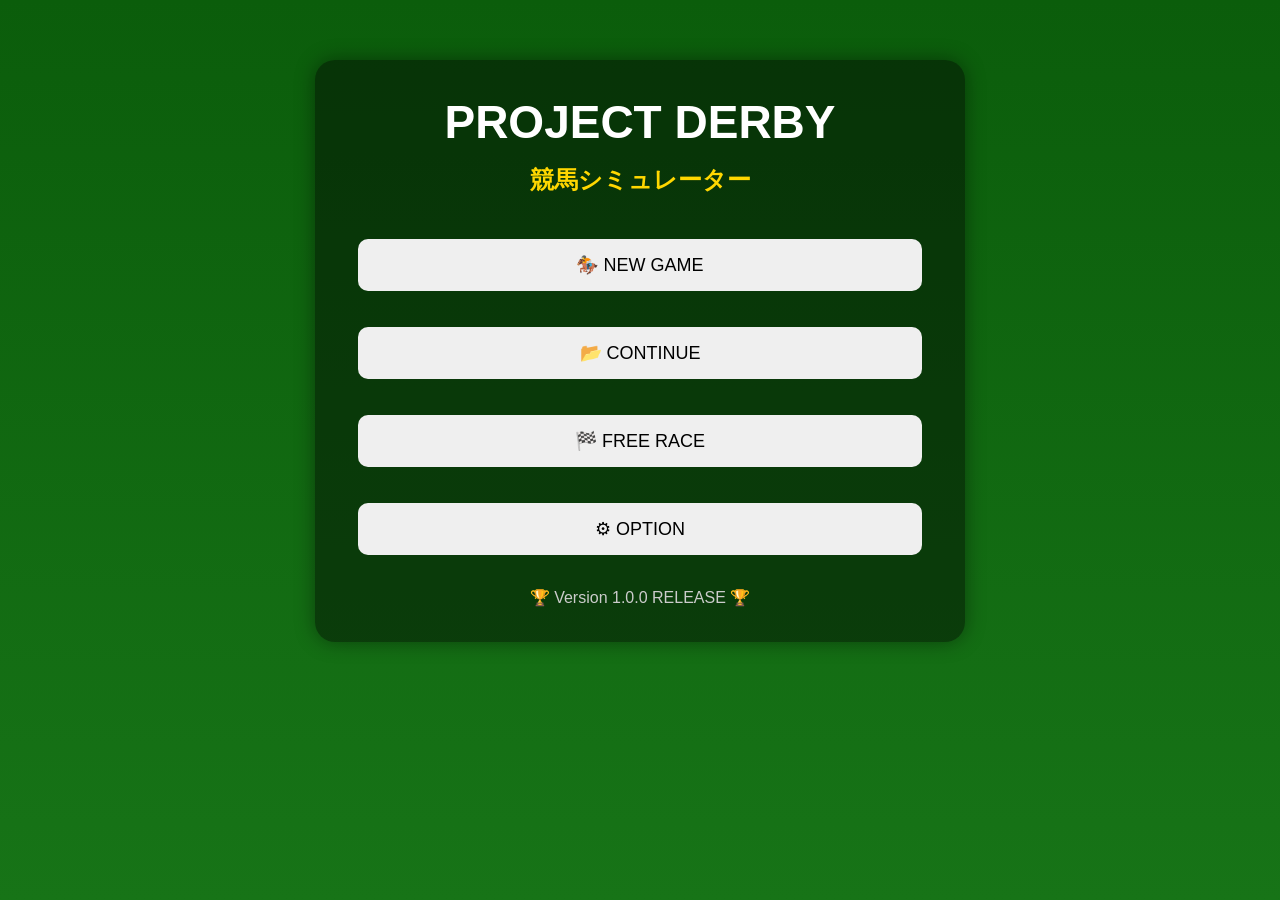
<file: index.html>
<!DOCTYPE html>
<html lang="ja">

<head>

    <meta charset="UTF-8">

    <meta name="viewport"
          content="width=device-width, initial-scale=1.0">

    <title>PROJECT DERBY</title>

    <link rel="stylesheet" href="css/style.css">
</head>

<body>

<!-- ========================= -->
<!-- タイトル画面 -->
<!-- ========================= -->

<div id="titleScreen">

    <h1>PROJECT DERBY</h1>

    <h2>競馬シミュレーター</h2>

    <div class="menu">


<button id="newGameBtn">
    🏇 NEW GAME
</button>

<button id="continueBtn">
    📂 CONTINUE
</button>

<button id="raceBtn">
    🏁 FREE RACE
</button>

<button id="optionBtn">
    ⚙ OPTION
</button>

    </div>

    <p class="version">

🏆 Version 1.0.0 RELEASE 🏆

</p>

</div>

<!-- ========================= -->
<!-- レース設定 -->
<!-- ========================= -->

<div id="raceSetup" style="display:none;">

    <h1>レース設定</h1>

    <p>距離</p>

    <select id="distance">

        <option>1200m</option>
        <option>1400m</option>
        <option>1600m</option>
        <option>1800m</option>
        <option selected>2000m</option>
        <option>2400m</option>
        <option>3200m</option>

    </select>

    <p>天候</p>

    <select id="weather">

        <option>晴</option>
        <option>曇</option>
        <option>雨</option>

    </select>

    <p>馬場</p>

    <select id="ground">

        <option>良</option>
        <option>稍重</option>
        <option>重</option>
        <option>不良</option>

    </select>

    <p>出走頭数</p>

    <select id="horseCount">

        <option>8</option>
        <option>10</option>
        <option selected>12</option>
        <option>14</option>
        <option>16</option>
        <option>18</option>

    </select>

    <br><br>

    <button id="startRaceBtn">

    🏇 出走馬を見る

</button>

    <button id="backBtn">

    ← HOMEへ戻る

</button>

</div>

<!-- ========================= -->
<!-- 出走馬一覧 -->
<!-- ========================= -->

<div id="horseListScreen" style="display:none;">

    <h1>出走馬一覧</h1>

    <div id="horseList"></div>

    <br>

    <button id="raceStart">

        レース開始

    </button>

    <button id="horseBackBtn">

        戻る

    </button>

</div>

<!-- ========================= -->
<!-- 馬詳細 -->
<!-- ========================= -->

<div id="horseDetailScreen" style="display:none;">

    <h1 id="horseName"></h1>

    <h2 id="horseOverall"></h2>

    <p id="horseSpeed"></p>

    <p id="horseStamina"></p>

    <p id="horseSprint"></p>

    <p id="horseStart"></p>

    <p id="horseGuts"></p>

    <p id="horseTemper"></p>

    <p id="horseLuck"></p>

    <p id="horseStyle"></p>

    <br>

    <button id="detailBackBtn">

        戻る

    </button>

</div>

<div id="entryScreen" style="display:none;">

    <h1>📰 出馬表</h1>

    <div id="entryInfo"></div>

    <hr>

    <div id="entryList"></div>

    <br>

    <button id="entryRaceBtn">

        🏇 レース開始

    </button>

</div>

<!-- ========================= -->
<!-- レース画面 -->
<!-- ========================= -->

<div id="raceScreen" style="display:none;">

    <h1>🏇 レース実況</h1>

    <hr>

    <h2 id="raceDistance"></h2>

    <p id="raceInfo"></p>

    <hr>

    <h3>実況</h3>

    <div id="raceInfoPanel">

        <div id="predictionPanel">

    <h3>🎯 AI予想</h3>

    <p id="predictionText"></p>

</div>

    <h3>🏇 レース情報</h3>

    <p id="courseName"></p>

    <p id="distanceInfo"></p>

    <p id="weatherInfo"></p>

    <p id="groundInfo"></p>

</div>

    <div id="commentary"></div>

    <hr>

    <h3>順位</h3>

    <div id="ranking"></div>

    <div id="winnerPanel" style="display:none;">

    <h1>🏆 WINNER!!</h1>

    <h2 id="winnerPanelName"></h2>

    <p>素晴らしいレースでした！</p>

</div>

    <div id="resultButtonArea" style="display:none;">

    <button id="resultBtn">
        🏆 リザルトを見る
    </button>

    </div>

    </div>

<!-- ========================= -->
<!-- リザルト画面 -->
<!-- ========================= -->

<div id="resultScreen" style="display:none;">

    <h1>🏆 RESULT</h1>

    <div id="resultCard">

        <h2 id="winnerName"></h2>

        <p id="winnerInfo"></p>

        <hr>

        <div id="resultRanking"></div>

    </div>

    <br>

    <button id="nextNewsBtn">
        📰 ニュースを見る
    </button>

</div>

<!-- ========================= -->
<!-- Derby News -->
<!-- ========================= -->

<div id="newsScreen" style="display:none;">

    <h1>📰 DERBY NEWS</h1>

    <div id="newsList">

        <div class="newsCard">

            <h2>本日のトップニュース</h2>

            <p>
                PROJECT DERBYへようこそ。
                今日も新たなドラマが始まります。
            </p>

        </div>

    </div>

    <br>

    <button id="newsBackBtn">
        タイトルへ戻る
    </button>

</div>

<!-- ========================= -->
<!-- 主人公作成 -->
<!-- ========================= -->

<div id="newGameScreen" style="display:none;">

    <h1>NEW GAME</h1>

    <p>主人公の名前</p>

    <input
        type="text"
        id="playerName"
        placeholder="名前を入力">

    <br><br>

    <button id="createPlayerBtn">
        ゲーム開始
    </button>

    <button id="newGameBackBtn">
        戻る
    </button>

</div>

<!-- ========================= -->
<!-- HOME -->
<!-- ========================= -->

<div id="homeScreen" style="display:none;">

    <h1>🏠 HOME</h1>

    <h2 id="homePlayerName"></h2>

<p id="homeProfile"></p>

<p id="homeDate"></p>

<button id="nextWeekBtn">
    ▶ 次の週
</button>

<hr>

<p id="homeFatigue"></p>

<p id="homeMoney"></p>

<p id="homeSalary"></p>

<hr>

<h3>📰 今週の競馬ニュース</h3>

<p id="homeNews">
今週は特にニュースはありません。
</p>

<hr>

<h3>📅 今週の予定</h3>

<p id="homeSchedule">
特に予定はありません。
</p>

    <hr>

    <button id="raceBtn">
    🏇 競馬
</button>

<button id="studyBtn">
    📚 勉強
</button>

<button id="outingBtn">
    🚶 外出
</button>

<button id="restBtn">
    🛏 休む
</button>

<hr>

<button id="statusBtn">
    👤 ステータス
</button>

<button id="menuBtn">
    ⚙ メニュー
</button>

</div>
<!-- ========================= -->
<!-- Outing -->
<!-- ========================= -->

<div id="outingScreen" style="display:none;">

    <h1>🚶 外出</h1>

    <p>今日はどこへ行きますか？</p>

    <button id="goRaceCourseBtn">
        🏇 競馬場
    </button>

    <button id="goShopBtn">
        🛒 ショップ
    </button>

    <button id="goHomeBtn">
        ← HOMEへ戻る
    </button>

</div>

<div id="studyScreen" style="display:none;">

    <h1>📚 勉強</h1>

    <p>今日は何を勉強する？</p>

    <button id="studyBeginnerBtn">
        📖 初心者講座
    </button>

    <button id="studyStyleBtn">
    🐎 脚質を勉強
</button>

    <button id="dictionaryBtn">
    📚 競馬図鑑
    </button>

    

    <button id="studyBackBtn">
        ← HOMEへ戻る
    </button>

</div>

<!-- studyScreenはここで終わる -->

<div id="dictionaryScreen" style="display:none;">

    <h1>📚 競馬図鑑</h1>

    <div id="dictionaryList">

        <button id="dictionaryBeginnerBtn">
            📖 初心者講座
        </button>

        <button id="dictionaryStyleBtn">
            🔒 脚質
        </button>

        <button id="dictionaryPaddockBtn">
            🔒 パドック
        </button>

        <button id="dictionaryTrainingBtn">
            🔒 調教
        </button>

    </div>

    <button id="dictionaryBackBtn">
        ← HOMEへ戻る
    </button>

</div>

<div id="dictionaryDetailScreen" style="display:none;">

    <h1 id="dictionaryTitle"></h1>

    <hr>

    <p id="dictionaryText"></p>

    <br>

    <button id="dictionaryDetailBackBtn">
        ← 図鑑へ戻る
    </button>

</div>

<!-- ========================= -->
<!-- Rest -->
<!-- ========================= -->

<div id="restScreen" style="display:none;">

    <h1>🛏 休む</h1>

    <p>今日はゆっくり休みます。</p>


    <button id="restHomeBtn">
        💤 就寝する
    </button>

    <button id="restBackBtn">
        ← HOMEへ戻る
    </button>

</div>

<!-- ========================= -->
<!-- Race Course -->
<!-- ========================= -->

<div id="raceCourseScreen" style="display:none;">

    <h1>🏇 東京競馬場</h1>

    <p>

        今日は日本ダービー開催日。<br><br>

        競馬場は大勢の人で賑わっている。

    </p>

    <button id="enterRaceCourseBtn">

        入場する

    </button>

    <button id="backOutingBtn">

        戻る

    </button>

</div>
<!-- ========================= -->
<!-- Opening -->
<!-- ========================= -->

<div id="openingScreen" style="display:none;">

    <h1>PROJECT DERBY</h1>

    <p id="openingText"></p>

    <br>

    <button id="openingNextBtn">
        次へ
    </button>

</div>

<!-- ========================= -->
<!-- Dialogue -->
<!-- ========================= -->

<div id="dialogueScreen" style="display:none;">

    <h2 id="dialoguePlace"></h2>

    <div id="dialogueCharacter">

        <!-- 後で立ち絵 -->

    </div>

    <h3 id="dialogueName"></h3>

    <div id="dialogueText"></div>

    <button id="dialogueNextBtn">

        ▶ 次へ

    </button>

</div>

<!-- ========================= -->
<!-- 仕事画面 -->
<!-- ========================= -->

<div id="workScreen" style="display:none;">

    <h1>💼 会社</h1>

    <p id="workMessage"></p>

    <br>

    <button id="workNextBtn">
        次へ
    </button>

</div>

<!-- ========================= -->
<!-- Event -->
<!-- ========================= -->

<div id="eventScreen" style="display:none;">

    <h1 id="eventTitle"></h1>

    <p id="eventText"></p>

    <br>

    <button id="eventNextBtn">
        次へ
    </button>

</div>

<script src="js/horses.js"></script>
<script src="js/race.js"></script>
<script src="js/commentary.js"></script>
<script src="js/result.js"></script>
<script src="js/news.js"></script>

<script src="js/player.js"></script>
<script src="js/ui.js"></script>      

<script src="js/dialogues.js"></script>
<script src="js/dialogue.js"></script>

<script src="js/life.js"></script>
<script src="js/entry.js"></script>

<script src="js/main.js"></script>

<!-- <script src="script.js"></script> -->

</body>
</html>
</file>
<file: css/style.css>
*{
    margin:0;
    padding:0;
    box-sizing:border-box;
    font-family:"Yu Gothic","Meiryo",sans-serif;
}

body{

    background:linear-gradient(180deg,#0b5d0b,#177417);

    color:white;

    min-height:100vh;


    padding:30px 0;

    text-align:center;

}

#titleScreen,
#raceSetup,
#horseListScreen,
#horseDetailScreen,
#newGameScreen,
#homeScreen,
#workScreen,
#openingScreen,
#outingScreen,
#studyScreen,
#entryScreen,
#raceScreen,
#resultScreen,
#newsScreen,
#raceCourseScreen,
#dialogueScreen,
#eventScreen,
#dictionaryDetailScreen{

    width:650px;

    background:rgba(0,0,0,.45);

    padding:35px;

    border-radius:20px;

    text-align:center;

    box-shadow:0 0 20px rgba(0,0,0,.4);

    margin:30px auto;   /* ←これを追加 */
}

.menu{

    display:flex;

    flex-direction:column;

    gap:20px;

    margin-top:35px;

}

button{

    padding:15px;

    font-size:18px;

    border:none;

    border-radius:10px;

    cursor:pointer;

    transition:.2s;

    margin:8px;

}

button:hover{

    background:gold;

    color:black;

}

select{

    width:220px;

    padding:10px;

    margin-bottom:18px;

    font-size:18px;

}

h1{

    font-size:46px;

    margin-bottom:15px;

}

h2{

    color:gold;

    margin-bottom:25px;

}

.version{

    margin-top:25px;

    color:#ccc;

}

/* ------------------ */

#horseList{

    margin-top:20px;

}

/* 馬カード */

.horseCard{

    background:white;

    color:black;

    border-radius:15px;

    padding:20px;

    margin-bottom:18px;

    box-shadow:0 5px 15px rgba(0,0,0,.35);

    transition:.2s;

}

.horseCard:hover{

    transform:scale(1.02);

}

.horseCard h3{

    color:#0b5d0b;

    margin-bottom:15px;

}

.horseCard p{

    margin:8px 0;

}

.detailBtn{

    width:170px;

    background:#0b5d0b;

    color:white;

    margin-top:15px;

}

.detailBtn:hover{

    background:gold;

    color:black;

}

/* 詳細画面 */

#horseDetailScreen p{

    font-size:22px;

    margin:15px 0;

}

#horseName{

    color:gold;

}

/* 一覧画面だけスクロール */

#horseListScreen{

    max-height:90vh;

    overflow-y:auto;

}
/* ========================= */
/* レース画面 */
/* ========================= */

#raceScreen{

    width:700px;

    background:rgba(0,0,0,.45);

    padding:35px;

    border-radius:20px;

    text-align:center;

    box-shadow:0 0 20px rgba(0,0,0,.4);

}

#commentary{

    background:white;

    color:black;

    height:220px;

    overflow-y:auto;

    border-radius:10px;

    padding:15px;

    text-align:left;

    margin-top:15px;

    font-size:18px;

    line-height:1.8;

}

#ranking{

    background:white;

    color:black;

    border-radius:10px;

    padding:15px;

    margin-top:15px;

    text-align:left;

    font-size:20px;

}

#raceDistance{

    color:gold;

}

#raceInfo{

    font-size:20px;

    margin:10px 0;

}
/* ========================= */
/* Derby News */
/* ========================= */

#newsScreen{

    width:700px;

    background:rgba(0,0,0,.45);

    padding:35px;

    border-radius:20px;

    box-shadow:0 0 20px rgba(0,0,0,.4);

}

.newsCard{

    background:white;

    color:black;

    border-radius:15px;

    padding:20px;

    margin:15px 0;

}

.newsCard h2{

    color:#006400;

    margin-bottom:15px;

}

.newsCard p{

    line-height:1.8;

}
#raceInfoPanel{

    background:#ffffff;

    color:#222;

    border:3px solid #333;

    border-radius:10px;

    padding:15px;

    margin-bottom:15px;

    text-align:center;

}

#raceInfoPanel h3{

    color:#0b5d0b;

    margin-bottom:10px;

}


#raceInfoPanel p{

    color:#222;

    margin:8px 0;

    font-size:18px;

    font-weight:bold;

}
#resultButtonArea{

    margin-top:20px;

}

#resultBtn{

    width:250px;

    background:gold;

    color:black;

    font-size:22px;

    font-weight:bold;

}

#resultBtn:hover{

    background:orange;

}
/* ========================= */
/* Result */
/* ========================= */

#resultScreen{

    width:700px;

    background:rgba(0,0,0,.45);

    padding:35px;

    border-radius:20px;

    box-shadow:0 0 20px rgba(0,0,0,.4);

    text-align:center;

}

#resultCard{

    background:white;

    color:black;

    border-radius:15px;

    padding:20px;

}

#resultRanking{

    text-align:left;

    margin-top:20px;

    font-size:20px;

}
.resultHorse{

    background:white;

    color:black;

    padding:12px;

    margin:10px 0;

    border-radius:10px;

    font-size:22px;

    font-weight:bold;

    box-shadow:0 3px 8px rgba(0,0,0,.2);

}
.resultHorse h3{

    color:#006400;

    margin-bottom:5px;

}

.resultHorse p{

    color:#666;

    font-size:18px;

}
/* 勝者演出 */

#winnerPanel{

    display:none;

    margin-top:20px;

    background:linear-gradient(gold,#ffd700);

    color:black;

    padding:25px;

    border-radius:15px;

    animation:winnerPop .8s;

}

#winnerPanel h1{

    color:#b30000;

}

@keyframes winnerPop{

    from{

        transform:scale(.7);

        opacity:0;

    }

    to{

        transform:scale(1);

        opacity:1;

    }

}
/* ========================= */
/* 出馬表 */
/* ========================= */

#entryScreen{

    width:650px;

    background:rgba(0,0,0,.45);

    padding:35px;

    border-radius:20px;

    text-align:center;

    box-shadow:0 0 20px rgba(0,0,0,.4);

}


.entryHorse{

    background:white;
    color:black;

    padding:18px;

    margin-bottom:18px;

    border-radius:12px;

    text-align:left;

    box-shadow:0 3px 8px rgba(0,0,0,.25);

}

.entryHorse h3{

    color:#006400;

    margin-bottom:10px;

}

.entryStory{

    color:#444;

    font-style:italic;

    line-height:1.6;

}

#entryList{

    text-align:left;

    margin:20px 0;

}

.entryHorse{

    padding:8px 0;

    border-bottom:1px solid rgba(255,255,255,.3);

}

#entryRaceBtn{

    width:220px;

    font-size:20px;

}
/* ========================= */
/* Opening */
/* ========================= */

#openingScreen{

    position:relative;

    min-height:520px;

}

#dialogueScreen{

    position:relative;

    width:650px;

    min-height:520px;

    background:rgba(0,0,0,.45);

    border-radius:20px;

    padding:35px;

    text-align:center;

}

#dialogueCharacter{

    height:180px;

}

#dialogueName{

    color:gold;

    margin-top:20px;

}

#dialogueText{

    min-height:120px;

    font-size:26px;

    line-height:1.8;

    margin-top:20px;

}

#dialogueNextBtn{

    position:absolute;

    bottom:30px;

    left:50%;

    transform:translateX(-50%);

}

#openingText{

    margin-top:60px;

    min-height:220px;

    font-size:28px;

    line-height:1.8;

    display:flex;

    justify-content:center;

    align-items:center;

    text-align:center;

}

#openingNextBtn{

    position:absolute;

    bottom:30px;

    left:50%;

    transform:translateX(-50%);

}
/* ========================= */
/* Event */
/* ========================= */

#eventScreen{

    width:650px;

    background:rgba(0,0,0,.45);

    padding:35px;

    border-radius:20px;

    text-align:center;

    box-shadow:0 0 20px rgba(0,0,0,.4);

}

#eventTitle{

    color:gold;

    margin-bottom:30px;

}

#eventText{

    min-height:180px;

    font-size:24px;

    line-height:1.8;

}
/* ==========================
   休む画面
========================== */



/* ==========================
   競馬図鑑
========================== */

#dictionaryScreen{

    text-align:center;

}

#dictionaryList{

    display:flex;
    flex-direction:column;
    gap:15px;

    margin:30px auto;

    width:300px;

}

#dictionaryList button{

    padding:15px;

    font-size:20px;

}
</file>
